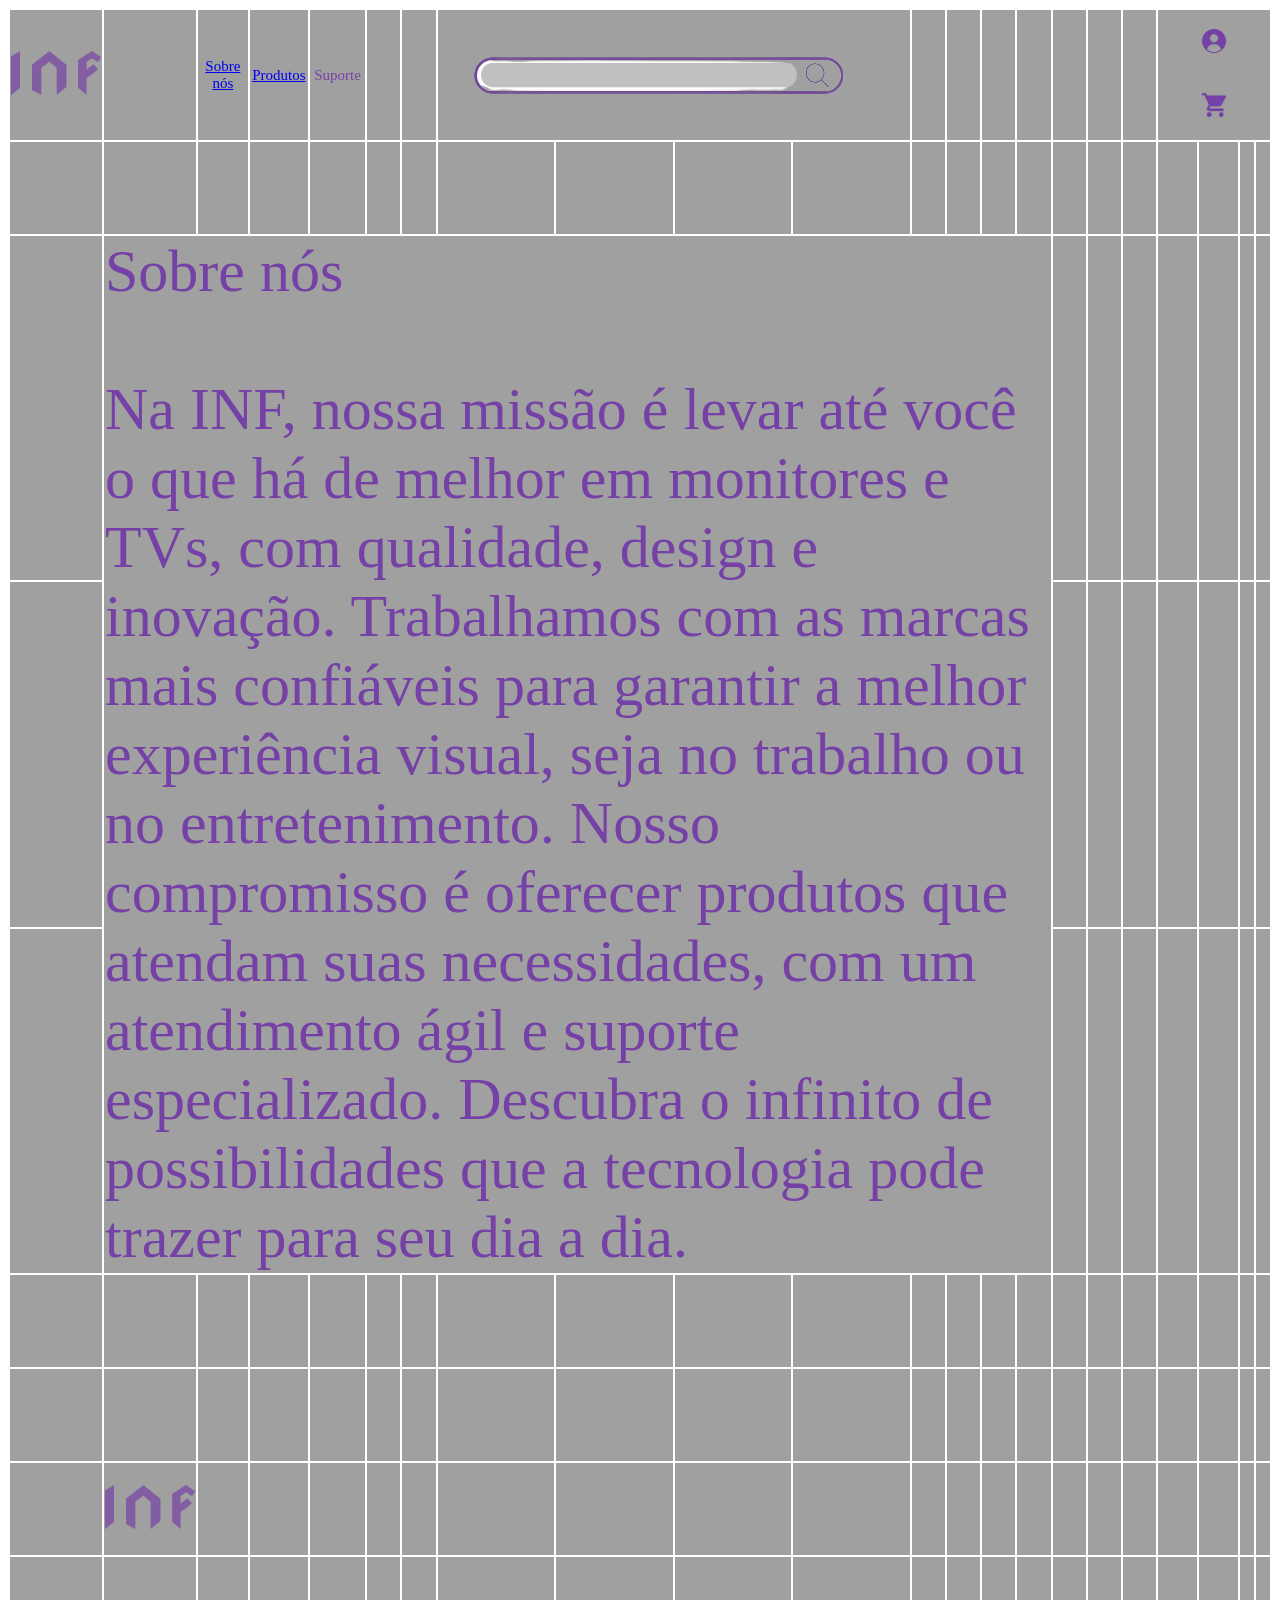
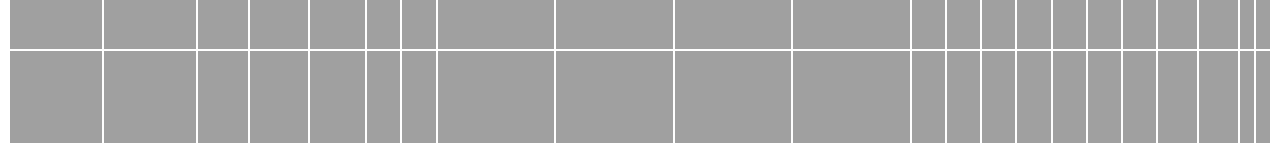
<file: quemsomos.html>
<!DOCTYPE html>
<html lang="en">
<head>
    <meta charset="UTF-8">
    <meta name="viewport" content="width=device-width, initial-scale=1.0">
    <title>Quem somos</title>
    <link rel="stylesheet" href="style.css">
</head>
<body>
    <table border="0">
        <tr>
            <td img width="90px"> <a href="landingpage.html"><img width="90px" img src="Group 1 (1).png" alt=""></a></td>
            <td></td>
            <td class="escrita"><a href="quemsomos.html">Sobre nós</a>
            <td class="escrita"><a href="Produtos.html">Produtos</a></td>
            <td class="escrita">Suporte</td>
            <td></td>
            <td></td>
            <td colspan="4"><img width="" src="pesquisa.png" alt=""></td>
            <td></td>
            <td></td>
            <td></td>
            <td></td>
            <td></td>
            <td></td>
            <td></td>
            <td colspan="4" class="largura"> <img width="60px" src="usuario-removebg-preview.png" alt=""> <img width= "60px" src="carrinho-removebg-preview.png" alt=""></td>
            
        </tr>
        <tr>
            <td></td>
            <td></td>
            <td></td>
            <td></td>
            <td></td>
            <td></td>
            <td></td>
            <td></td>
            <td></td>
            <td></td>
            <td></td>
            <td></td>
            <td></td>
            <td></td>
            <td></td>
            <td></td>
            <td></td>
            <td></td>
            <td></td>
            <td></td>
            <td></td>
            <td></td>
        
        </tr>
        <tr>
            <td></td>
            <td class="sobre" colspan="14" rowspan="3">Sobre nós <br><br>Na INF, nossa missão é levar até você o que há de melhor em monitores e TVs, com qualidade, design e inovação. Trabalhamos com as marcas mais confiáveis para garantir a melhor experiência visual, seja no trabalho ou no entretenimento.
            Nosso compromisso é oferecer produtos que atendam suas necessidades, com um atendimento ágil e suporte especializado. Descubra o infinito de possibilidades que a tecnologia pode trazer para seu dia a dia.</td>
            <td></td>
            <td></td>
            <td></td>
            <td></td>
            <td></td>
            <td></td>   
            <td></td>
        </tr>
        <tr>
            <td></td>
            <td></td>
            <td></td>
            <td></td>
            <td></td>
            <td></td>
            <td></td>
            <td></td>
        
        </tr>      
        <tr>
            <td></td>
            <td></td>
            <td></td>
            <td></td>
            <td></td>
            <td></td>
            <td></td>
            <td></td>
        
        </tr>      
        <tr>
            <td></td>
            <td></td>
            <td></td>
            <td></td>
            <td></td>
            <td></td>
            <td></td>
            <td></td>
            <td></td>
            <td></td>
            <td></td>
            <td></td>
            <td></td>
            <td></td>
            <td></td>
            <td></td>
            <td></td>
            <td></td>
            <td></td>
            <td></td>
            <td></td>
            <td></td>
        
        </tr>      
        <tr>
            <td></td>
            <td></td>
            <td></td>
            <td></td>
            <td></td>
            <td></td>
            <td></td>
            <td></td>
            <td></td>
            <td></td>
            <td></td>
            <td></td>
            <td></td>
            <td></td>
            <td></td>
            <td></td>
            <td></td>
            <td></td>
            <td></td>
            <td></td>
            <td></td>
            <td></td>
        
        </tr>      <tr>
            <td></td>
            <td><a href="landingpage.html"><img width="90px" src="Group 1 (1).png" alt=""></a></td>
            <td></td>
            <td></td>
            <td></td>
            <td></td>
            <td></td>
            <td></td>
            <td></td>
            <td></td>
            <td></td>
            <td></td>
            <td></td>
            <td></td>
            <td></td>
            <td></td>
            <td></td>
            <td></td>
            <td></td>
            <td></td>
            <td></td>
            <td></td>
        
        </tr>      
        <tr>
            <td></td>
            <td></td>
            <td></td>
            <td></td>
            <td></td>
            <td></td>
            <td></td>
            <td></td>
            <td></td>
            <td></td>
            <td></td>
            <td></td>
            <td></td>
            <td></td>
            <td></td>
            <td></td>
            <td></td>
            <td></td>
            <td></td>
            <td></td>
            <td></td>
            <td></td>
        
        </tr>
        <tr>
            <td></td>
            <td></td>
            <td></td>
            <td></td>
            <td></td>
            <td></td>
            <td></td>
            <td></td>
            <td></td>
            <td></td>
            <td></td>
            <td></td>
            <td></td>
            <td></td>
            <td></td>
            <td></td>
            <td></td>
            <td></td>
            <td></td>
            <td></td>
            <td></td>
            <td></td>
        
        </tr>
</body>
</html>
</file>
<file: style.css>
td 
{
    width: 5%;
   height: 10dvb;
   background-color: #A0A0A0;
   text-align: center;
}

.borda
{
    border-color: #7541A6;
}

.largura
{
    width: 1000px;;
    
}

.escrita
{
    color: #7541A6;
    font-size: 15px;
}

.escrita3
{
    font-size: 30px;
    text-align: left;
    color: #7541A6;
}

.escrita4
{
    font-size: 23px;
    text-align: left;
    font-style:normal;
    color: #7541A6;
}

.imagemni
{
    text-align: left;
    font-size: 80px;
    color : #7541A6
}

.sobre
{
    text-align: left;
    font-size: 60px;
    color: #7541A6;
}

#topico
{
    font-size: 60px;
    color: #7541A6;
    text-align: left;
}

.topico2
{
    font-size: 45px;
    color: #7541A6;
    text-align: left;
}

.topico3
{
    color: white;
}

.seinao
{
    text-align: left;
}

.seinao2
{
    text-align: right;
}

.monitor
{
    text-align: center;
    width: 100px;
}
</file>
